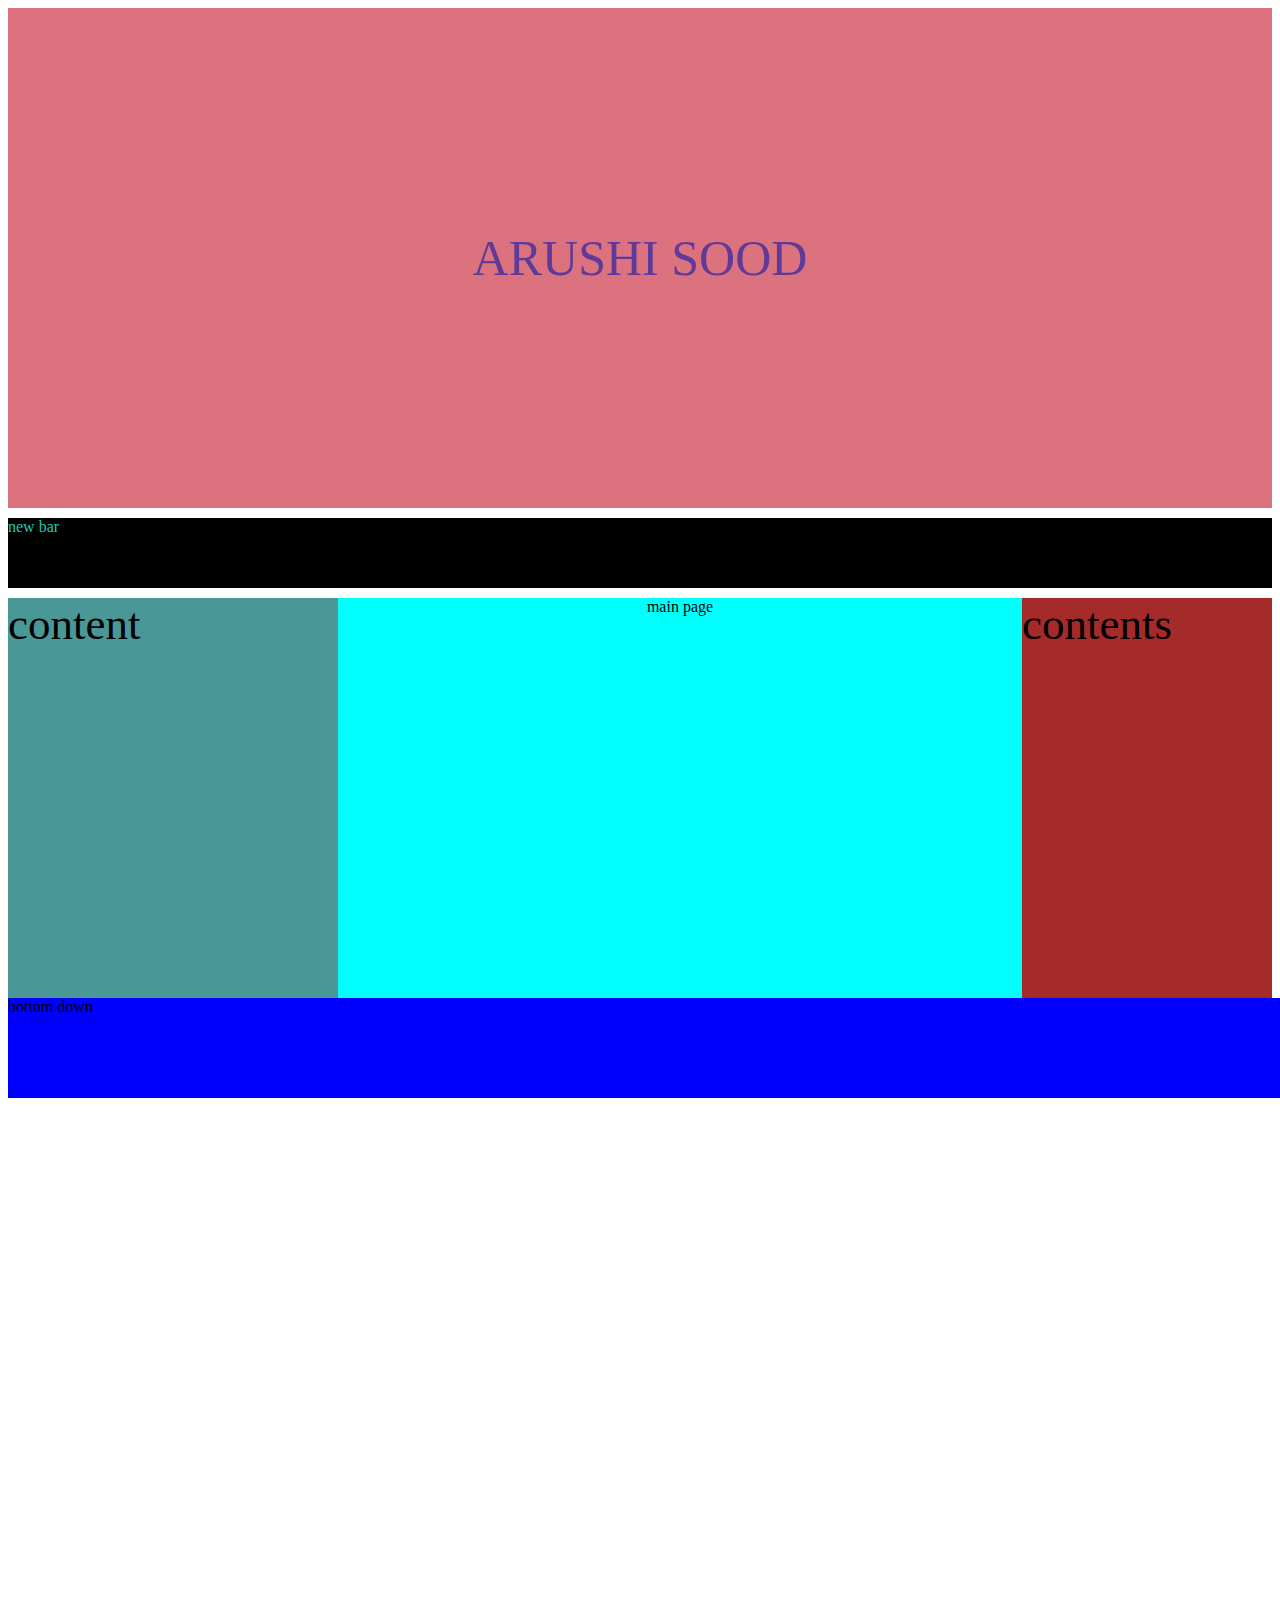
<file: DAY2.html>
<!DOCTYPE html>
<html lang="en">

<head>
    <meta charset="UTF-8">
    <meta name="viewport" content="width=device-width, initial-scale=1.0">
    <title>Document 1</title>
    <link rel="stylesheet" href="css2.css">
</head>

<body style="height:3000px;">

     
    <div style="position:sticky;" class="top">ARUSHI SOOD </div>
    <div class="bottom1">new bar </div>

    <div class="main">
        <div class="content">content</div>
        <div class="main page">main page</div>
        <div class="content1">contents</div>

    </div>
    <div class="foot">bottom down</div>


     


</body>

</html>
</file>
<file: css2.css>
.top{
    height:500px;
    background-color: rgb(219, 114, 125);
    color: rgb(96, 58, 153);
    font-size: 50px;
    font-family:cursive;
    margin-bottom: 10px;
    display: flex;
    align-items: center;
    justify-content: center
}
.bottom1{
    height: 70px;
    background-color: black;
    color: rgb(28, 202, 182);
    margin-bottom: 10px;
    display: flex;
    justify-content: space-between
}
.main {
    display:flex;
    background-color: aqua;
    justify-content: space-between;
}

.content{
    width: 330px;
    font-size:45px;
    background-color: rgb(74, 151, 151);
    height:400px;
}
.main page{
    width: 250px;
    font-size:45px;
    background-color: aqua;
    height:400px;
}
.content1{
    width:250px;
    font-size:45px;
    background-color: brown;
    height:400px;
}
.foot{
    background-color: blue;
    width:1600px;
    height:100px;
}
</file>
